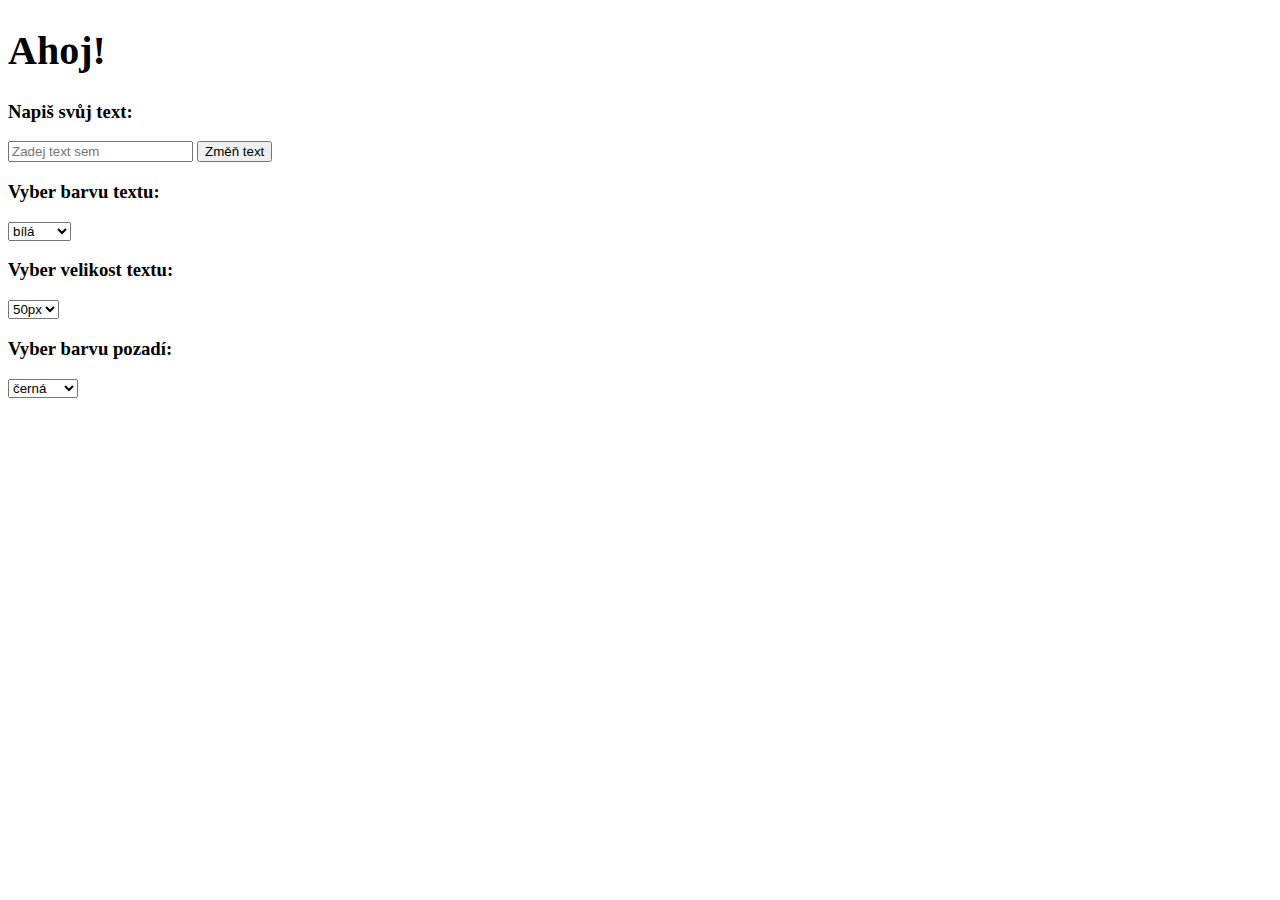
<file: vse-spolu.html>
<!DOCTYPE html>
<html lang="cs">
<head>
    <meta charset="UTF-8">
    <title>Interaktivní stránka</title>

    <script>
        document.addEventListener('DOMContentLoaded', () => {

            // 3) Uživatel zadá a změní text
            document.querySelector('#set-text').addEventListener('click', () => {
                const inputValue = document.querySelector('#user-text').value;
                if (inputValue.trim() !== "") {
                    document.querySelector('#hello').textContent = inputValue;
                } else {
                    alert("Musíš nejdříve něco napsat!");
                }
            });

            // 1) Měnění barvy textu
            document.querySelector('#color-change').addEventListener('change', function () {
                document.querySelector('#hello').style.color = this.value;
            });

            // 2) Měnění velikosti textu
            document.querySelector('#text-size').addEventListener('change', function () {
                document.querySelector('#hello').style.fontSize = this.value + 'px';
            });

            // 4) Změna pozadí stránky
            document.querySelector('#background-select').addEventListener('change', function () {
                document.body.style.backgroundColor = this.value;
            });
        });
    </script>

</head>

<body>
    <h1 id="hello" style="font-size: 40px;">Ahoj!</h1>

    <h3>Napiš svůj text:</h3>
    <input type="text" id="user-text" placeholder="Zadej text sem">
    <button id="set-text">Změň text</button>

    <h3>Vyber barvu textu:</h3>
    <select id="color-change">
        <option value="white">bílá</option>
        <option value="lightpink">růžová</option>
        <option value="lightblue">modrá</option>
        <option value="lightgreen">zelená</option>
        <option value="purple">fialová</option>
    </select>

    <h3>Vyber velikost textu:</h3>
    <select id="text-size">
        <option value="30">30px</option>
        <option value="50" selected>50px</option>
        <option value="70">70px</option>
        <option value="90">90px</option>
    </select>

    <h3>Vyber barvu pozadí:</h3>
    <select id="background-select">
        <option value="black">černá</option>
        <option value="navy">modrá</option>
        <option value="darkred">červená</option>
        <option value="darkgreen">zelená</option>
        <option value="deeppink">růžová</option>
    </select>

</body>
</html>
</file>
